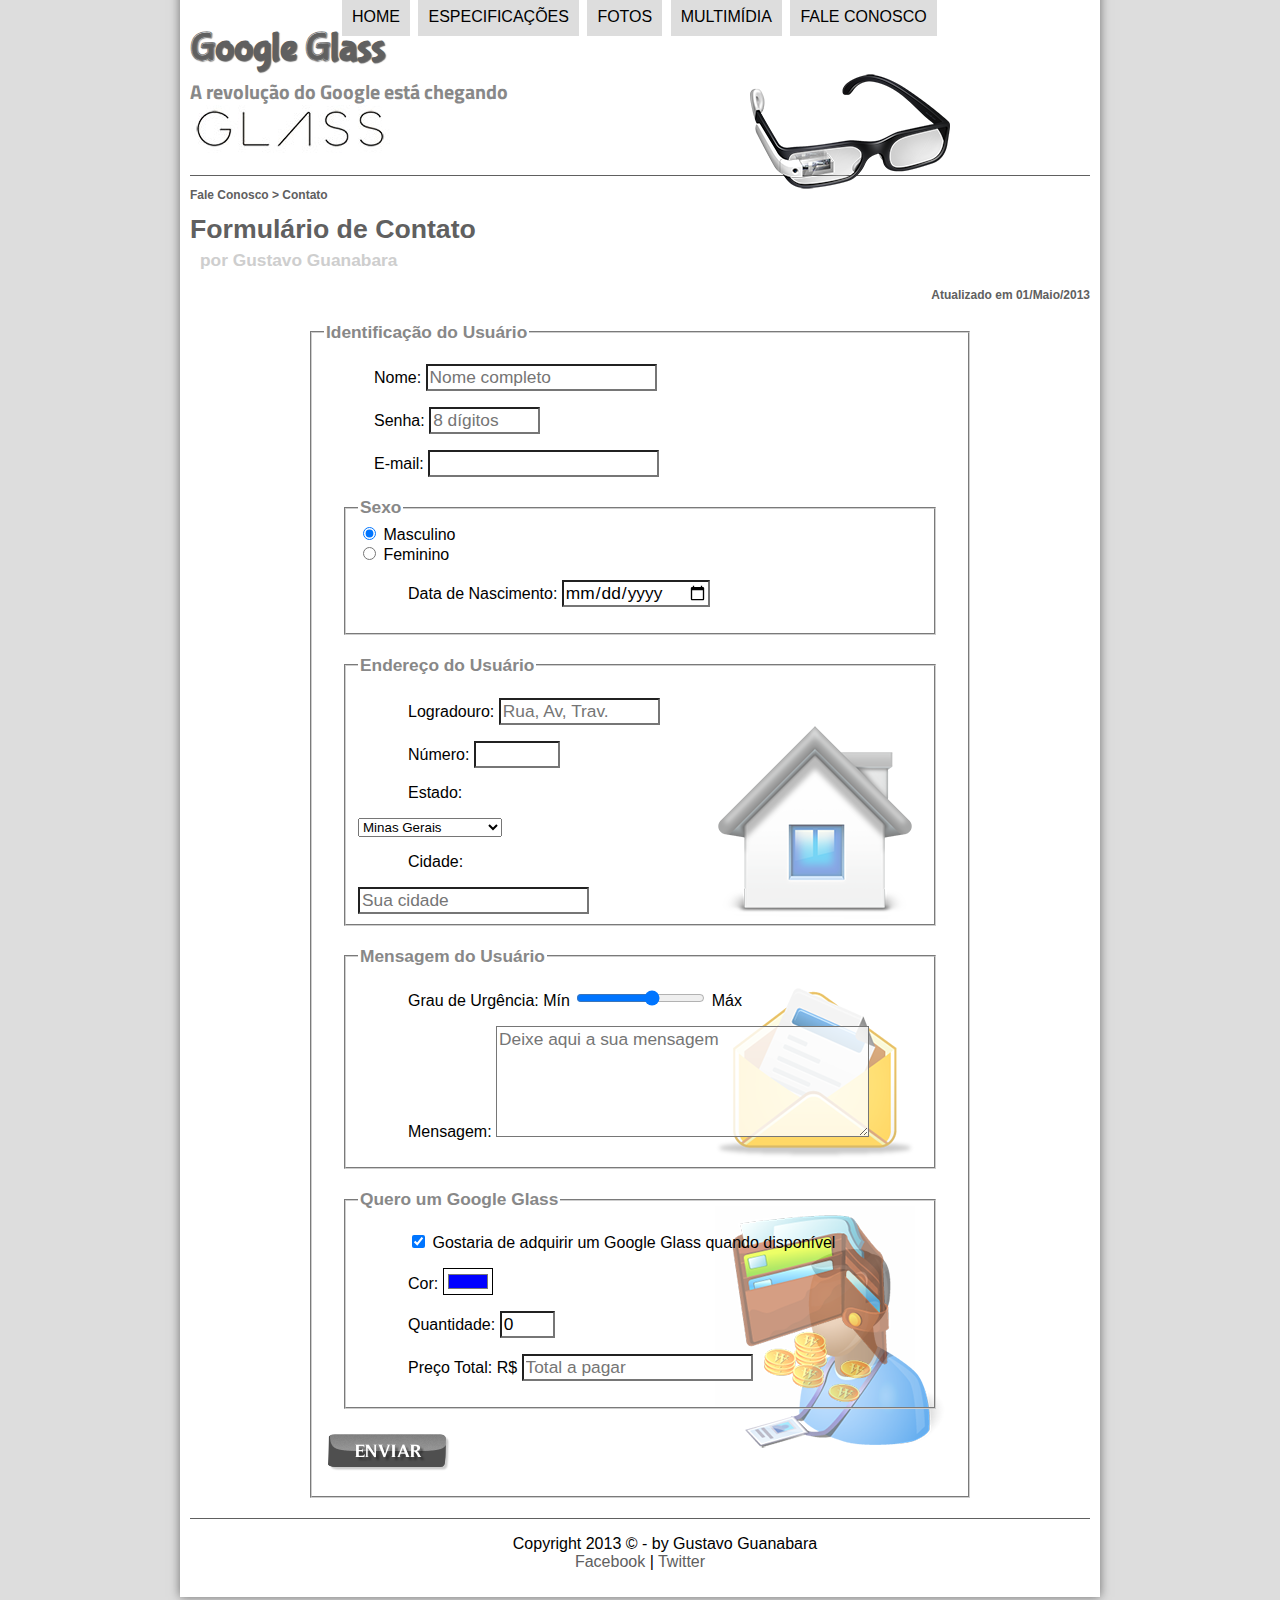
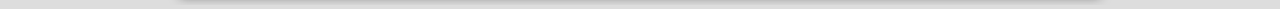
<file: fale-conosco.html>
<!DOCTYPE html>
<html lang="pt">
<head>
<meta charset="UTF-8">
<meta name="viewport" content="width=device-width, initial-scale=1">
<link rel="stylesheet" href="_css/estilo.css"/>
<link rel="stylesheet" href="_css/form.css">
<script src="_javascript/funcoes.js"></script>
<title> Tudo Sobre o Google Glass </title>

<script>
	function calc_total() {
		var qtd = parseInt(document.getElementById('cQtd').value);
		tot = qtd * 1500;
		document.getElementById('cTot').value = tot;
	}

</script>

</head>
<body>

	<div id="interface">
	<header id="cabecalho">
		<hgroup>
		<h1>Google Glass</h1>
		<h2>A revolução do Google está chegando</h2>
		</hgroup>

		<img id="icone" src="_imagens/glass-oculos-preto-peq.png" alt="">

	<nav id="menu">
		<h1> Menu Principal </h1>
		<ul type="disc">
			<li onmouseover="mudaFoto('_imagens/home.png')" onmouseout="mudaFoto('_imagens/contato.png')">
				<a href="index.html"> Home  </a></li>
			<li onmouseover="mudaFoto('_imagens/especificacoes.png')" onmouseout="mudaFoto('_imagens/contato.png')"><a href="specs.html"> Especificações </a></li>
			<li onmouseover="mudaFoto('_imagens/fotos.png')" onmouseout="mudaFoto('_imagens/contato.png')"><a href="fotos.html"> Fotos </a></li>
			<li onmouseover="mudaFoto('_imagens/multimidia.png')" onmouseout="mudaFoto('_imagens/contato.png')"><a href="multimidia.html"> Multimídia <a/></li>
			<li onmouseover="mudaFoto('_imagens/contato.png')" onmouseout="mudaFoto('_imagens/contato.png')"><a href="fale-conosco.html"> Fale conosco </a></li>
		</ul>
	</nav>
	</header>

	<section id="corpo-full">
			<article id="noticia-principal">
				<header id="cabecalho-artigo">
					<hgroup>
						<h3> Fale Conosco > Contato </h3>
						<h1> Formulário de Contato </h1>
						<h2> por Gustavo Guanabara </h2>
						<h3 class="direita"> Atualizado em 01/Maio/2013 </h3>
					</hgroup>
				</header>

<form method="post" id="fContato" action="mailto:contato@cursoemvideo.com" oninput="calc_total();">

	<fieldset id="usuario">
		<legend> Identificação do Usuário </legend>
		<p><label for="cNome"> Nome: </label> <input type="text" name="tNome" id="cNome" size="20" maxlength="30" placeholder="Nome completo"> </p>
		<p><label for="cSenha"> Senha: </label><input type="password" name="tSenha" id="cSenha" size="8" maxlength="8" placeholder="8 dígitos"> </p>
		<p><label for="cMail"> E-mail: </label><input type="email" name="tMail" id="cMail" size="20" maxlength="40"> </p>

		<fieldset> 
			<legend> Sexo </legend>
				<input type="radio" name="tSexo" id="tMasc" checked><label for="tMasc"> Masculino </label><br>
				<input type="radio" name="tSexo" id="tFem"><label for="tFem"> Feminino </label>
			<p> Data de Nascimento: <input type="date" name="tNasc" id="cNasc"> </p>
		</fieldset>

	<fieldset id="endereco">
	<legend> Endereço do Usuário </legend>
		<p><label for="cRua"> Logradouro: </label><input type="text" name="tRua" id="cRua" size="13" maxlength="80" placeholder="Rua, Av, Trav."></p>
		
		<p><label for="cNum"> Número: </label><input type="number" name="tNum" id="cNum" min="0" max="9999"></p>
		<p><label for="cEst"> Estado: </label></p>
		<select name="tEst" id=cEst""> 

			<optgroup label="Região Sudeste">
					<option value="RJ"> Rio de Janeiro </option>
					<option value="SP"> São Paulo </option>
					<option value="BH" selected> Minas Gerais </option>	
			</optgroup>
			
			<optgroup label="Região Sul">
					<option value="PR"> Paraná </option>
					<option value="SC"> Santa Catarina </option>
					<option value="RS"> Rio grande do Sul</option>
			</optgroup>
			
		</select>
		<p><label for="cCid"> Cidade: </label></p>
		<input type="text" name="tCid" id="cCid" maxlength="40" size="20" placeholder="Sua cidade" list="cidades">

		<datalist id="cidades">
			<option value="Rio de Janeiro"></option>
			<option value="Nova Iguaçu"></option>
			<option value="Niterói"></option>
			<option value="Belford Roxo"></option>

		</datalist>
	</fieldset>

	<fieldset id="mensagem">
	<legend> Mensagem do Usuário </legend>
		<p><label for="cUrg"> Grau de Urgência: </label>
		Mín <input type="range" name="tUrg" id="cUrg" min="0" max="10" step="2"> Máx </p>

		<p><label for="cMsg"> Mensagem: </label>
		<textarea name="tMsg" id="cMsg" cols="35" rows="5" placeholder="Deixe aqui a sua mensagem"></textarea></p>
	</fieldset>

	<fieldset id="pedido">
	<legend> Quero um Google Glass </legend>

		<p><input type="checkbox"  name="tPed" id="cPed" checked>
		<label for="cPed"> Gostaria de adquirir um Google Glass quando disponível </label></p>

		<p><label for="cCor"> Cor: </label>
		<input type="color" name="tCor" id="cCor" value="#0000FF">
		
		<p><label for="cQtd"> Quantidade: </label>
		<input type="number" name="tQtd" id="cQtd" min="0" max="5" value="0"></p>

		<p><label for="cTot"></label> Preço Total: R$ </label>
		<input type="text" name="tTot" id="cTot" placeholder="Total a pagar" readonly></p>
	</fieldset>
	<input type="image" src="_imagens/botao-enviar.png">

</form>
		</article>
	</section>

<footer id="rodape">
	<p> Copyright 2013 &copy; - by Gustavo Guanabara <br> <a href="http://facebook.com/cursosemvideo" target="blank"> Facebook </a> | <a href="http://twitter.com/cursosemvideo" target="_blank"> Twitter </a> </p>
</footer>
</div>

</body>
</html>
</file>
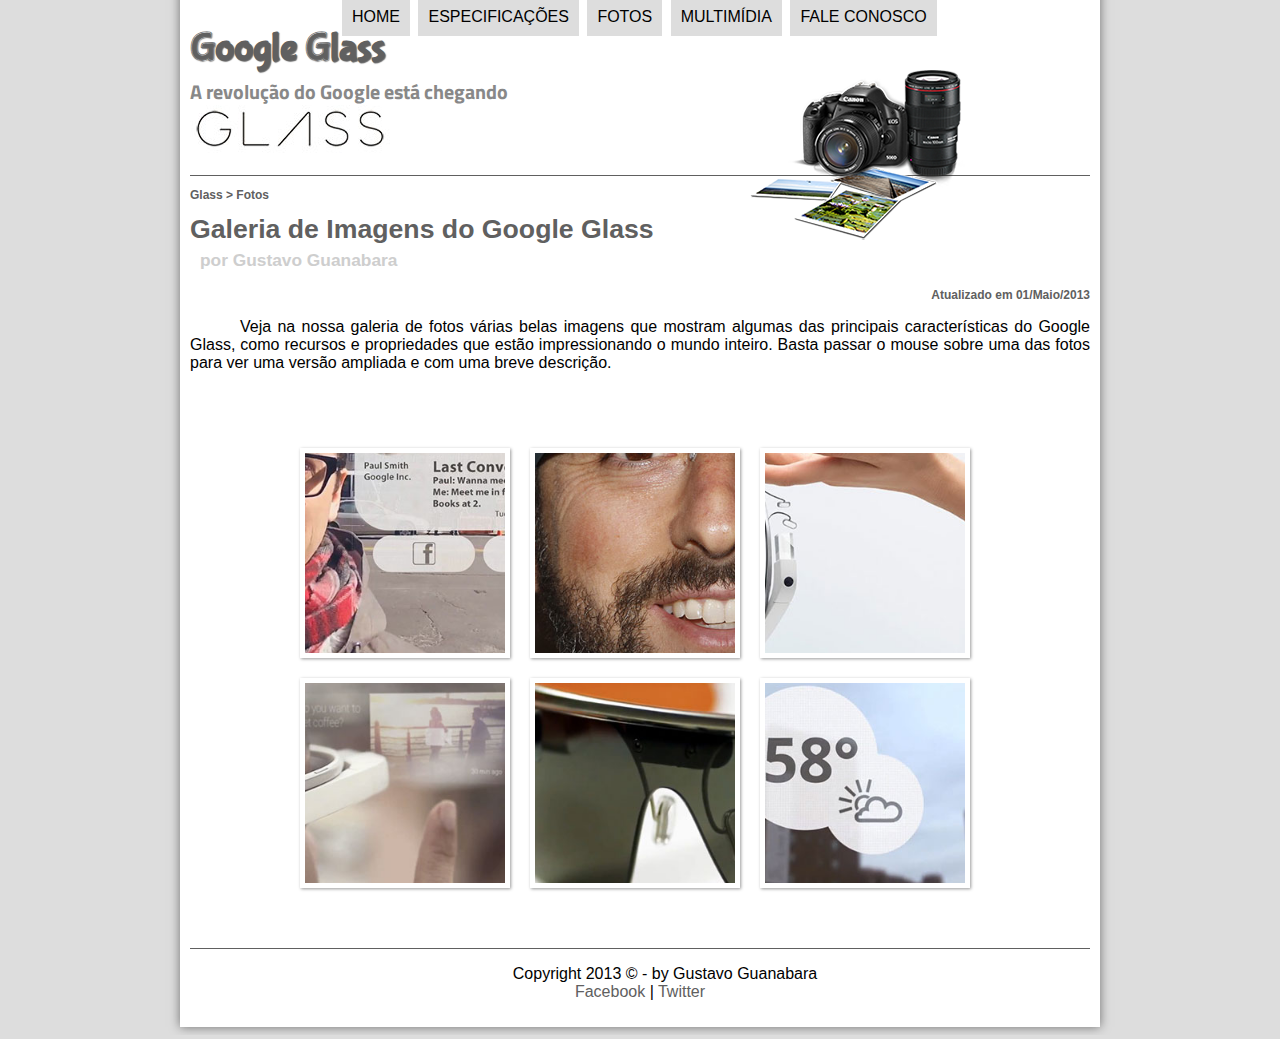
<file: fotos.html>
<!DOCTYPE html>
<html lang="pt">
<head>
<meta charset="UTF-8">
<meta name="viewport" content="width=device-width, initial-scale=1">
<link rel="stylesheet" href="_css/estilo.css"/>
<link rel="stylesheet" href="_css/fotos.css" />
<script src="_javascript/funcoes.js"></script>
<title> Tudo Sobre o Google Glass </title>
</head>
<body>

	<div id="interface">
	<header id="cabecalho">
		<hgroup>
		<h1>Google Glass</h1>
		<h2>A revolução do Google está chegando</h2>
		</hgroup>

		<img id="icone" src="_imagens/fotos.png" alt="">

	<nav id="menu">
		<h1> Menu Principal </h1>
		<ul type="disc">
			<li onmouseover="mudaFoto('_imagens/home.png')" onmouseout="mudaFoto('_imagens/fotos.png')">
                <a href="index.html"> Home </a></li>
			<li onmouseover="mudaFoto('_imagens/especificacoes.png')" onmouseout="mudaFoto('_imagens/fotos.png')"><a href="specs.html"> Especificações </a></li>
			<li onmouseover="mudaFoto('_imagens/fotos.png')" onmouseout="mudaFoto('_imagens/fotos.png')"><a href="fotos.html"> Fotos </a></li>
			<li onmouseover="mudaFoto('_imagens/multimidia.png')" onmouseout="mudaFoto('_imagens/fotos.png')"><a href="multimidia.html"> Multimídia <a/></li>
			<li onmouseover="mudaFoto('_imagens/contato.png')" onmouseout="mudaFoto('_imagens/fotos.png')"><a href="fale-conosco.html"> Fale conosco </a></li>
		</ul>
	</nav>
	</header>

<section id="corpo-full">
	<article id="noticia-principal">
		<header id="cabecalho-artigo">
			<hgroup>
				<h3> Glass > Fotos </h3>
				<h1> Galeria de Imagens do Google Glass </h1>
				<h2> por Gustavo Guanabara </h2>
				<h3 class="direita"> Atualizado em 01/Maio/2013 </h3>
			</hgroup>
		</header>


<p> Veja na nossa galeria de fotos várias belas imagens que mostram algumas das principais características do Google Glass, como recursos e propriedades que estão impressionando o mundo inteiro. Basta passar o mouse sobre uma das fotos para ver uma versão ampliada e com uma breve descrição. </p>

<ul id="album-fotos">
    <li id="foto01"><span> Agenda e lembretes </span></li>
    <li id="foto02"><span> Sergey Brin usando o Glass </span></li>
    <li id="foto03"><span> Leve e compacto </span></li>
    <li id="foto04"><span> Sensação de uma tela de 50" </span></li>
    <li id="foto05"><span> Vários tipos de lente </span></li>
    <li id="foto06"><span> Informações importantes </span></li>
</ul>

</article>
</section>

<footer id="rodape">
		<p> Copyright 2013 &copy; - by Gustavo Guanabara <br> <a href="http://facebook.com/cursosemvideo" target="blank"> Facebook </a> | <a href="http://twitter.com/cursosemvideo" target="_blank"> Twitter </a> </p>
	</footer>
</div>

</body>
</html>
</file>
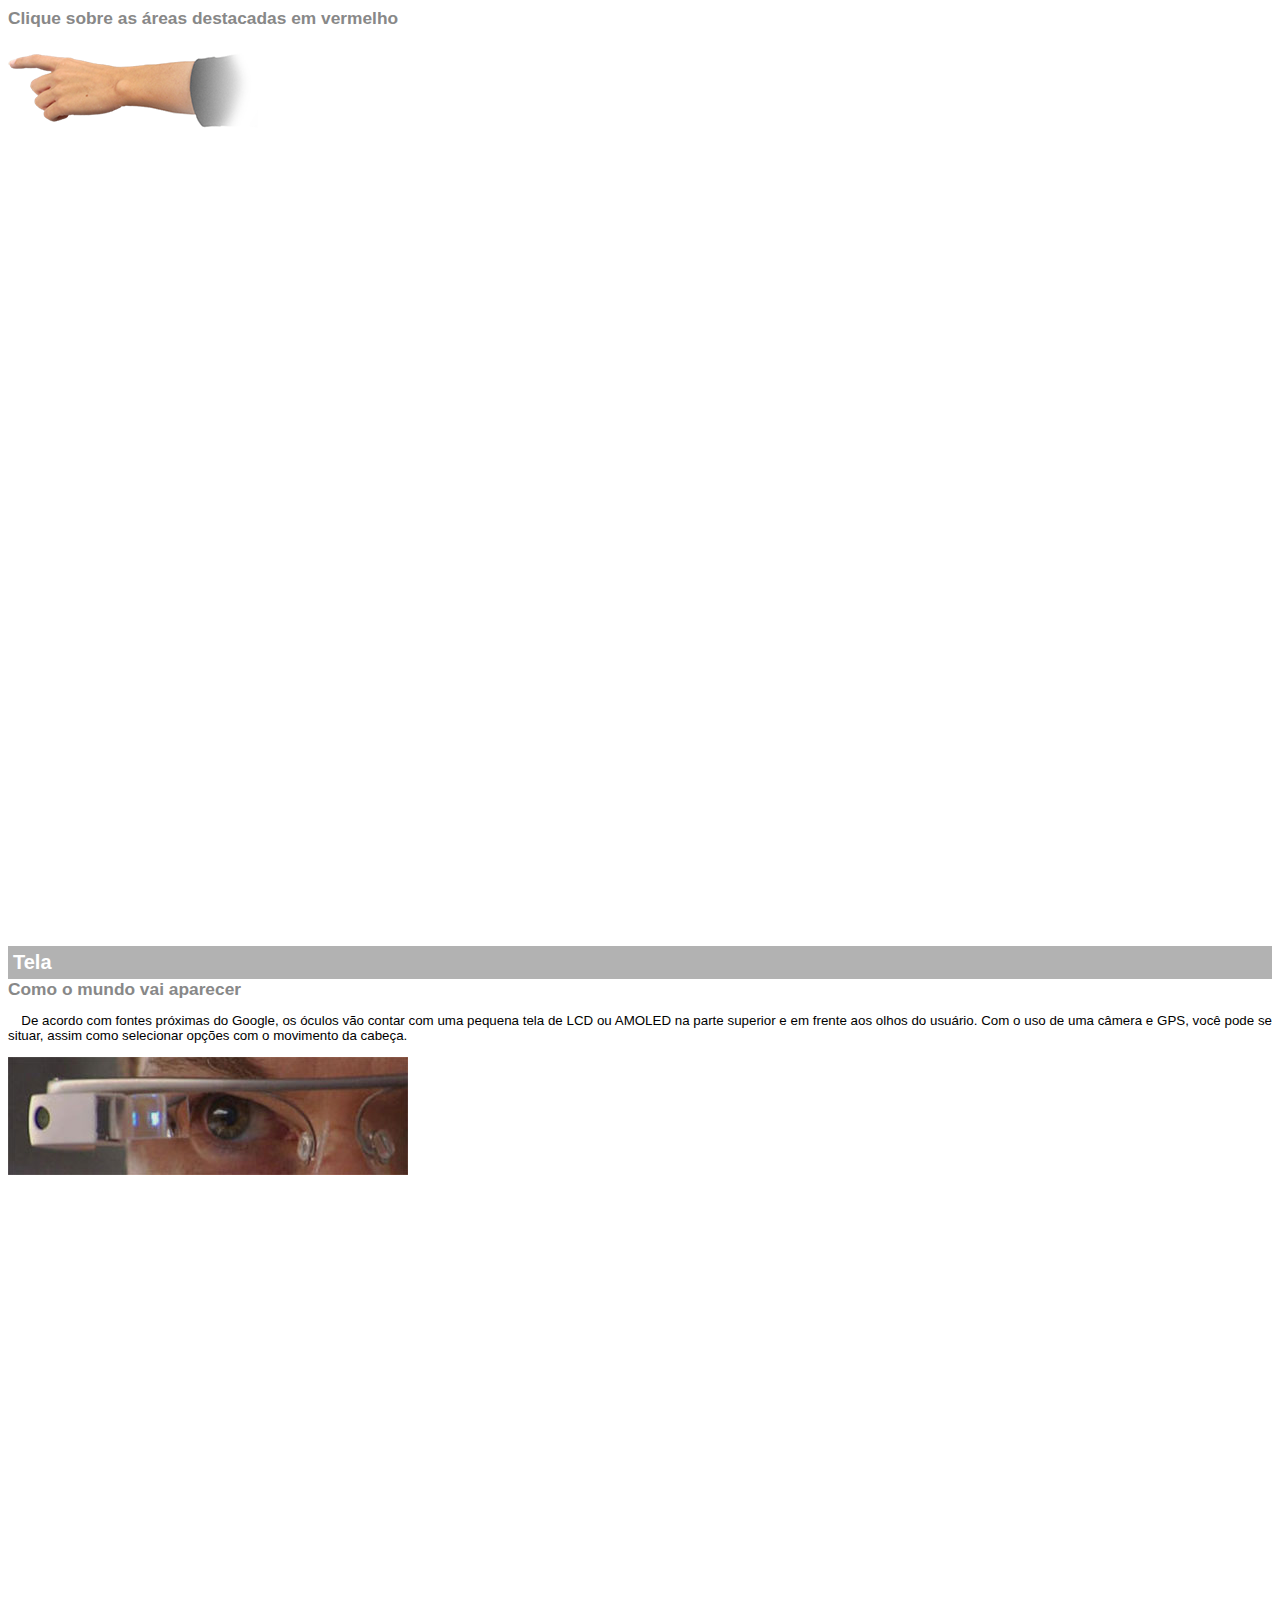
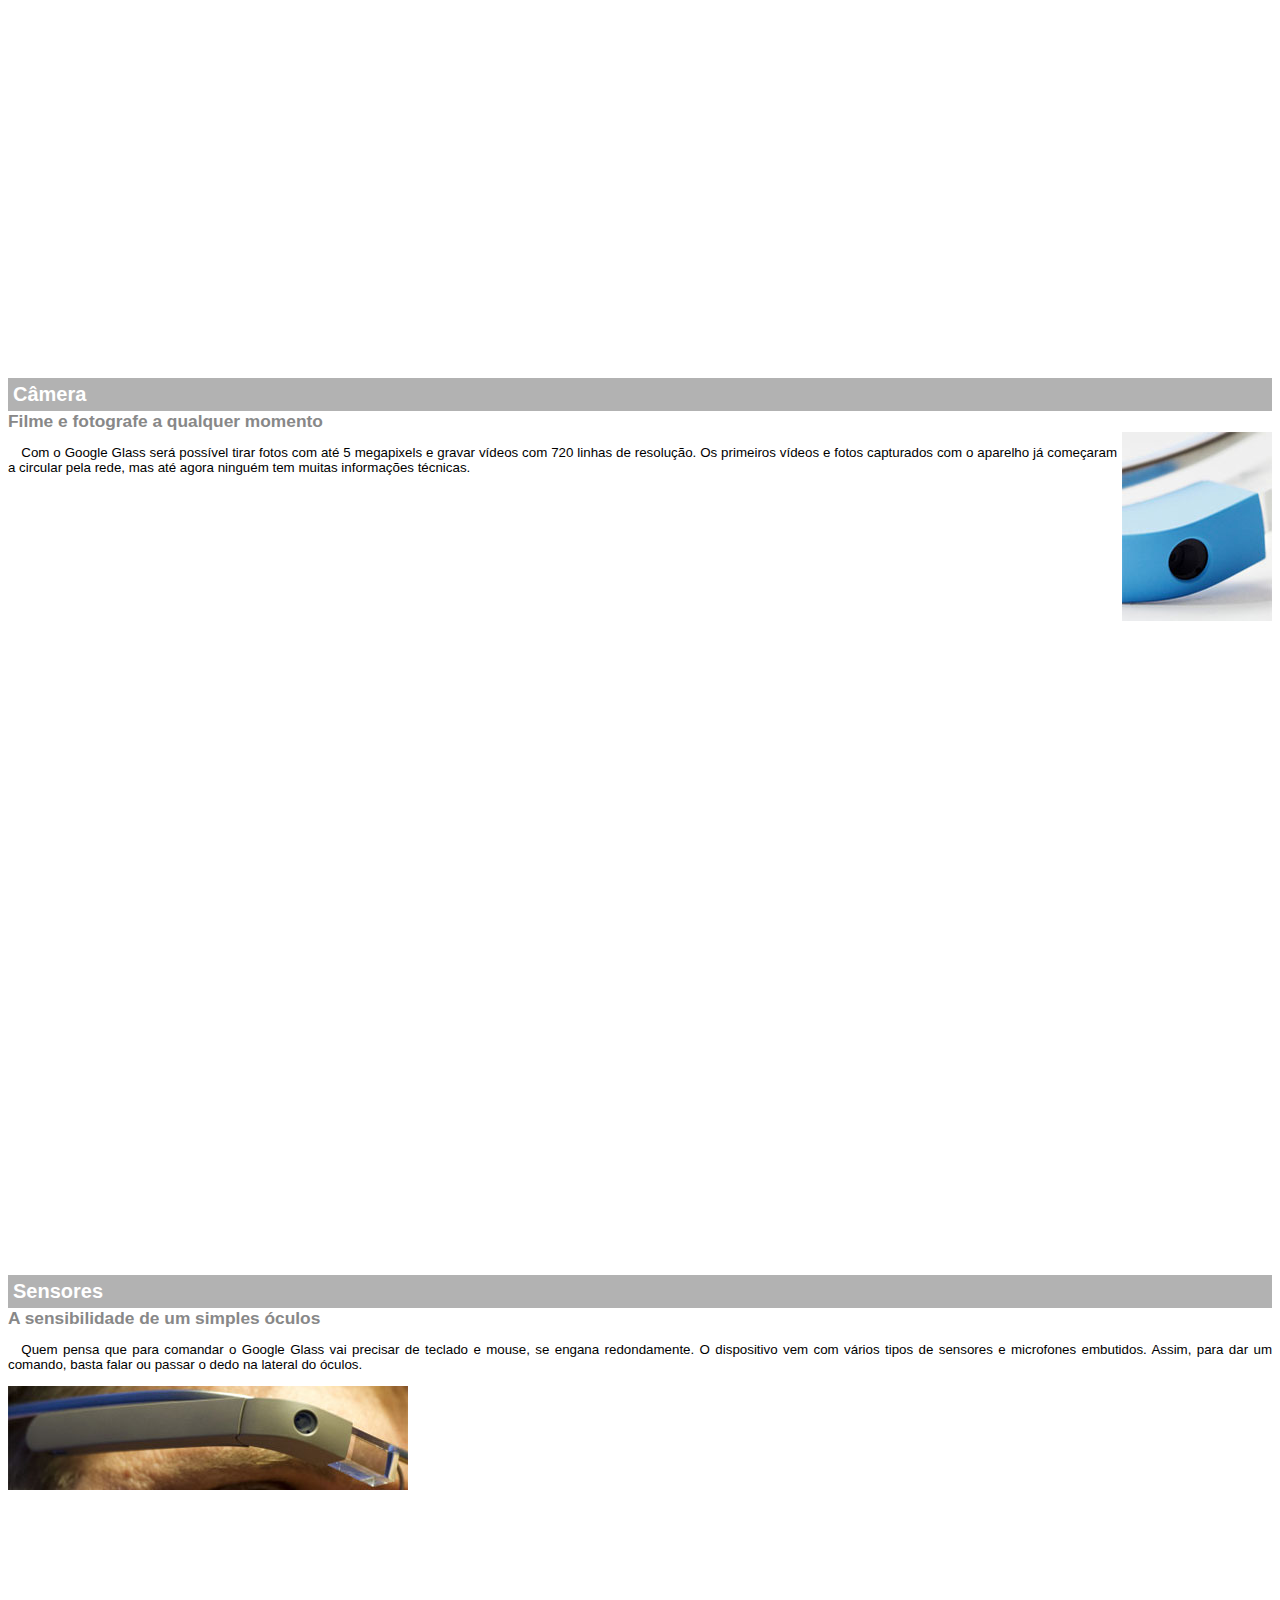
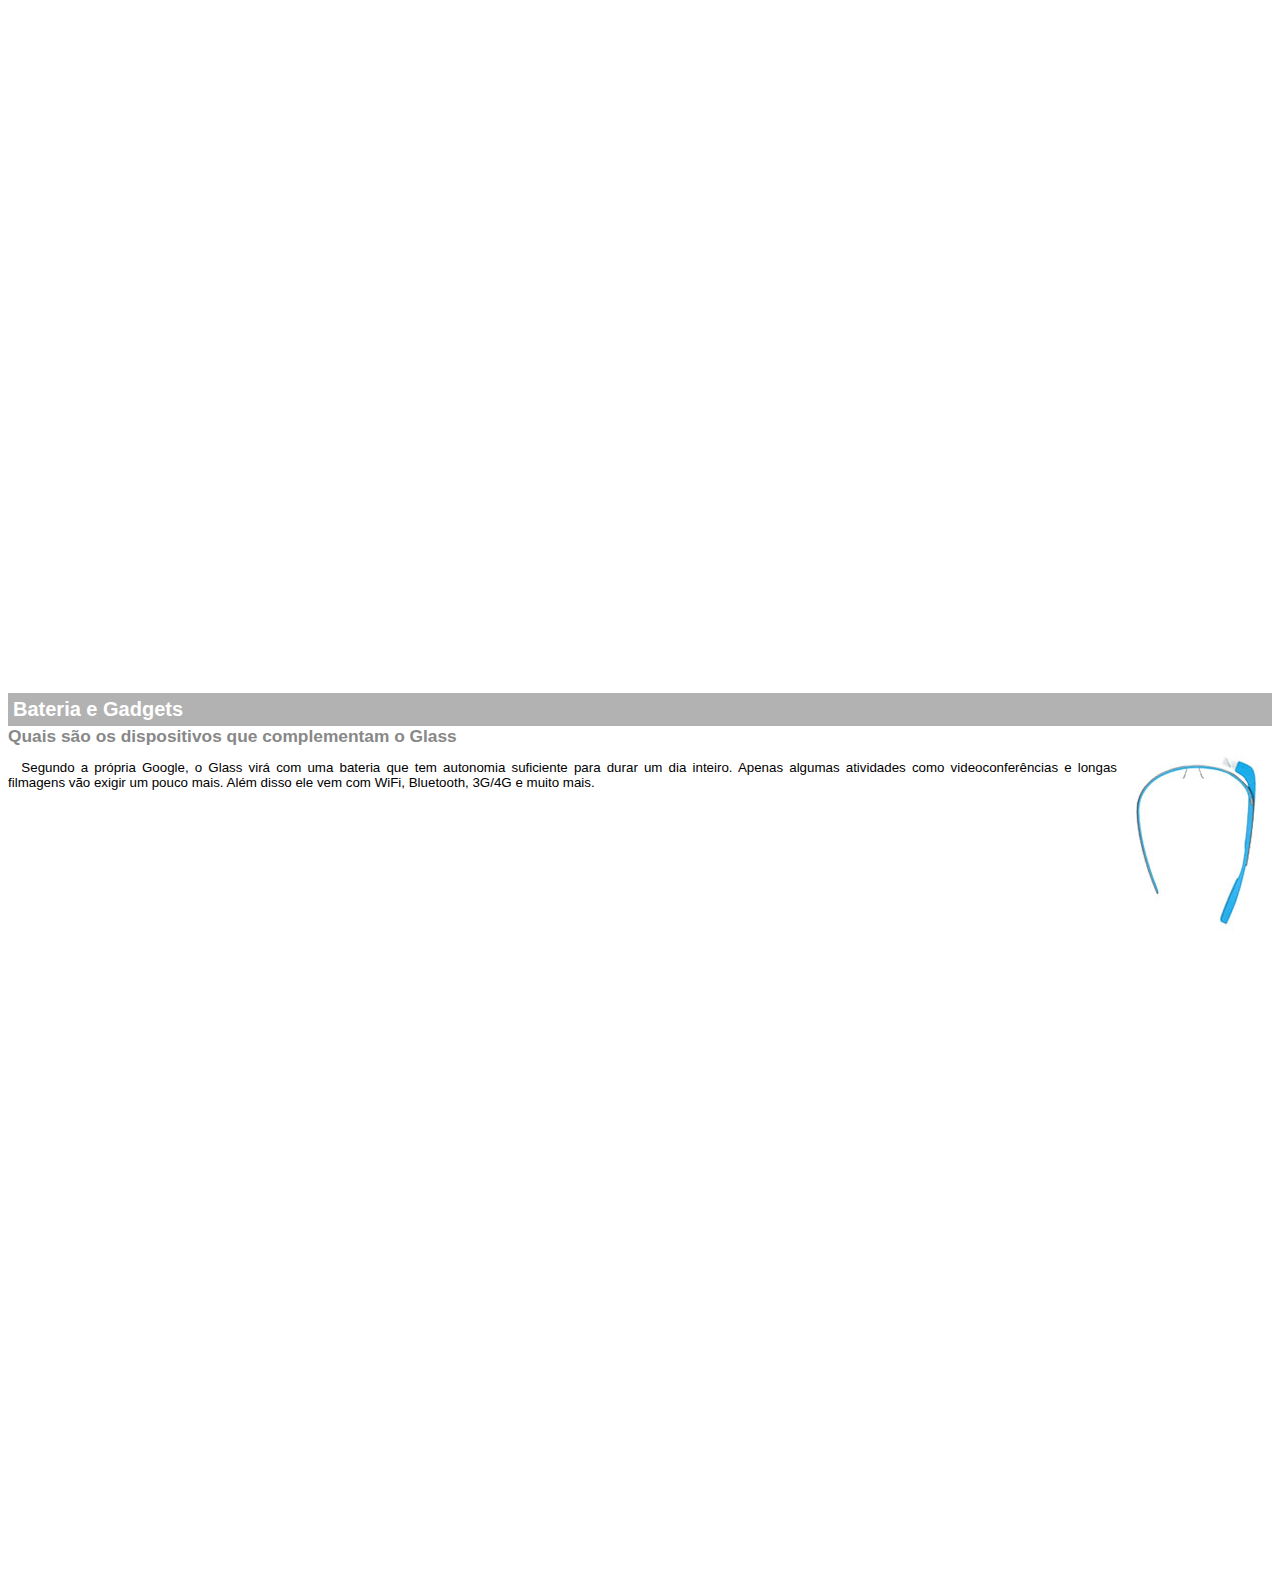
<file: google-glass.html>
<!DOCTYPE html>
<html lang="pt">
<head>
    <meta charset="UTF-8">
    <meta name="viewport" content="width=device-width, initial-scale=1.0">
    <meta http-equiv="X-UA-Compatible" content="ie=edge">
    <title>informações Google Glass</title>
    
    <style>
            body {
                font-family: arial;
                font-size: 10pt;
            }
    
            p {
                text-align: justify;
                text-indent: 10pt;
            }
    
            article h1 {
                font-size: 15pt;
                color: #ffffff;
                background-color: rgba(0, 0, 0, 0.3);
                padding: 5px;
                margin: 0px;
            }

            article h2 {
                font-size: 13pt;
                color: #888888;
                margin: 0px;
            }

            article {
                margin-bottom: 800px;
            }

            img.img-dir {
                display: block;
                float: right;
                margin-left: 5px;
            }
        </style>
    
</head>
<body>
    

<article id="topo"> 
    <header> 
        <h2> Clique sobre as áreas destacadas em vermelho </h2>
    </header>
    <img src="_imagens/mao.png" alt="Mão apontando para a esquerda">
</article>

<article id="tela">
    <header> 
        <h1> Tela </h1>
        <h2> Como o mundo vai aparecer </h2>
    </header>
    <p> De acordo com fontes próximas do Google, os óculos vão contar com uma pequena tela de LCD ou AMOLED na parte superior e em frente aos olhos do usuário. Com o uso de uma câmera e GPS, você pode se situar, assim como selecionar opções com o movimento da cabeça. </p>
    <img src="_imagens/det-tela.jpg" alt="tela do Google Glass">
</article>

<article id="camera">
    <header> 
        <h1> Câmera </h1>
        <h2> Filme e fotografe a qualquer momento </h2>
    </header>
    <img src="_imagens/det-camera.jpg" class="img-dir" alt="Câmera Google Glass">
    <p> Com o Google Glass será possível tirar fotos com até 5 megapixels e gravar vídeos com 720 linhas de resolução. Os primeiros vídeos e fotos capturados com o aparelho já começaram a circular pela rede, mas até agora ninguém tem muitas informações técnicas. </p>
</article>

<article id="sensores">
    <header>
        <h1> Sensores </h1>
        <h2> A sensibilidade de um simples óculos </h2>
    </header>
    <p> Quem pensa que para comandar o Google Glass vai precisar de teclado e mouse, se engana redondamente. O dispositivo vem com vários tipos de sensores e microfones embutidos. Assim, para dar um comando, basta falar ou passar o dedo na lateral do óculos.
    </p>
    <img src="_imagens/det-touch.jpg" alt="Sensores do Google Glass">
</article>

<article id="gadgets">
    <header>
        <h1> Bateria e Gadgets </h1>
        <h2> Quais são os dispositivos que complementam o Glass </h2>
    </header>
<img src="_imagens/det-bateria.jpg" class="img-dir" alt="Bateria e Gadgets">
    <p> Segundo a própria Google, o Glass virá com uma bateria que tem autonomia suficiente para durar um dia inteiro. Apenas algumas atividades como videoconferências e longas filmagens vão exigir um pouco mais. Além disso ele vem com WiFi, Bluetooth, 3G/4G e muito mais. </p>
</article>
</body>
</html>
</file>
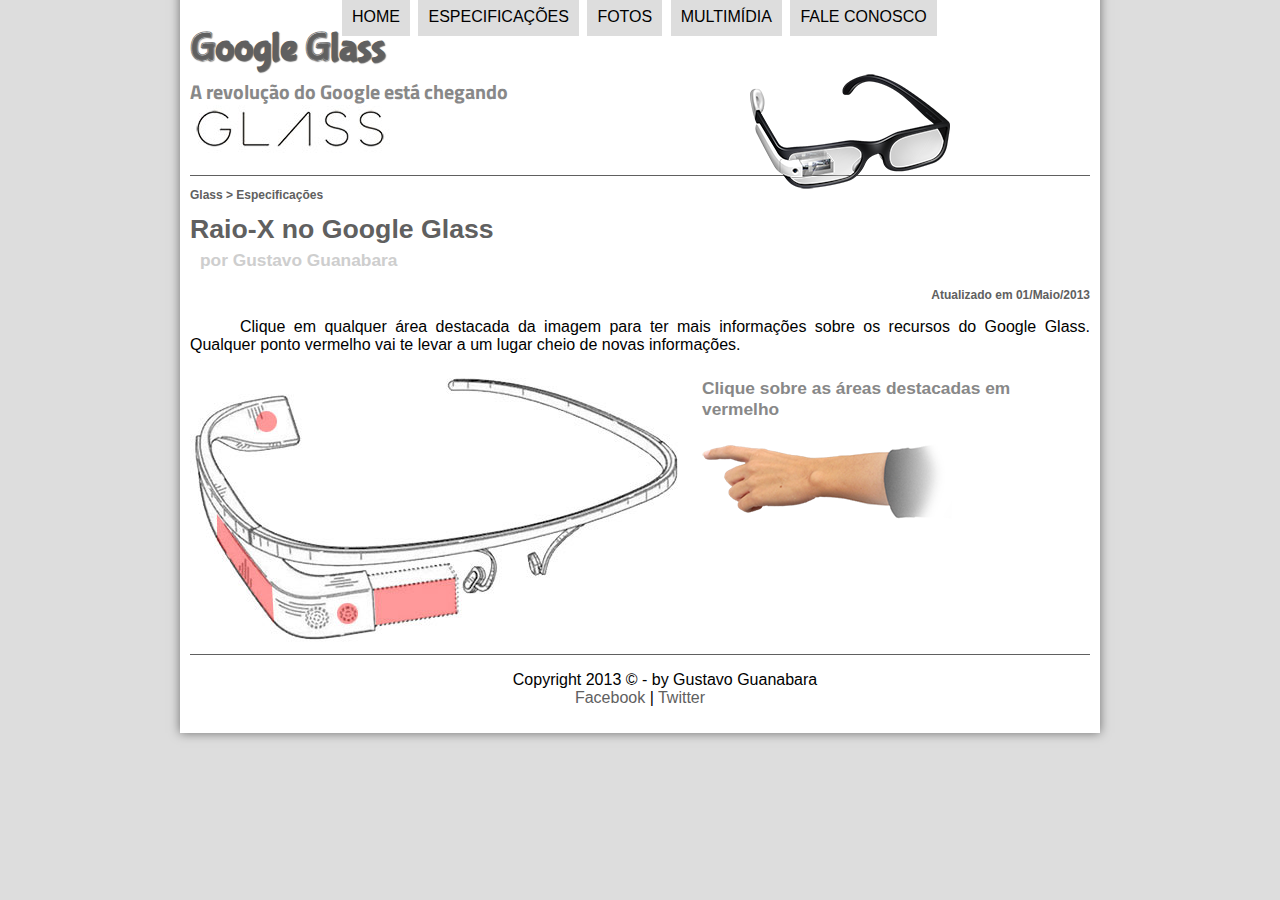
<file: specs.html>
<!DOCTYPE html>
<html lang="pt">
<head>
<meta charset="UTF-8">
<meta name="viewport" content="width=device-width, initial-scale=1">
<link rel="stylesheet" href="_css/estilo.css"/>
<link rel="stylesheet" href="_css/specs.css" />
<script src="_javascript/funcoes.js"></script>
<title> Tudo Sobre o Google Glass </title>
</head>
<body>

	<div id="interface">
	<header id="cabecalho">
		<hgroup>
		<h1>Google Glass</h1>
		<h2>A revolução do Google está chegando</h2>
		</hgroup>

		<img id="icone" src="_imagens/glass-oculos-preto-peq.png" alt="">

	<nav id="menu">
		<h1> Menu Principal </h1>
		<ul type="disc">
			<li onmouseover="mudaFoto('_imagens/home.png')" onmouseout="mudaFoto('_imagens/especificacoes.png')">
				<a href="index.html"> Home  </a></li>
			<li onmouseover="mudaFoto('_imagens/especificacoes.png')" onmouseout="mudaFoto('_imagens/especificacoes.png')"><a href="specs.html"> Especificações </a></li>
			<li onmouseover="mudaFoto('_imagens/fotos.png')" onmouseout="mudaFoto('_imagens/especificacoes.png')"><a href="fotos.html"> Fotos </a></li>
			<li onmouseover="mudaFoto('_imagens/multimidia.png')" onmouseout="mudaFoto('_imagens/especificacoes.png')"><a href="multimidia.html"> Multimídia <a/></li>
			<li onmouseover="mudaFoto('_imagens/contato.png')" onmouseout="mudaFoto('_imagens/especificacoes.png')"><a href="fale-conosco.html"> Fale conosco </a></li>
		</ul>
	</nav>
	</header>

<section id="corpo-full">
	<article id="noticia-principal">
		<header id="cabecalho-artigo">
			<hgroup>
				<h3> Glass > Especificações </h3>
				<h1> Raio-X no Google Glass </h1>
				<h2> por Gustavo Guanabara </h2>
				<h3 class="direita"> Atualizado em 01/Maio/2013 </h3>
			</hgroup>
		</header>


 <p> Clique em qualquer área destacada da imagem para ter mais informações sobre os recursos do Google Glass. Qualquer ponto vermelho vai te levar a um lugar cheio de novas informações. </p>

 <section id="conteudo">
	 <img src="_imagens/glass-esquema-marcado.jpg" usemap="#meumapa" />
	 <map name="meumapa">
		 <area shape="rect" coords="184,211, 263,253" href="google-glass.html#tela" target="janela">
		 <area shape="circ" coords="158,243,12" href="google-glass.html#camera" target="janela">
		 <area shape="circ" coords="76,51,12" href="google-glass.html#gadgets" target="janela">
		 <area shape="poly" coords="28,143,83,216,84,249,27,169" href="google-glass.html#sensores" target="janela">
	 </map>

	 <iframe src="google-glass.html" name="janela" id="frame-spec" frameborder="0"></iframe>
 </section>

	</article>
</section>

<footer id="rodape">
		<p> Copyright 2013 &copy; - by Gustavo Guanabara <br> <a href="http://facebook.com/cursosemvideo" target="blank"> Facebook </a> | <a href="http://twitter.com/cursosemvideo" target="_blank"> Twitter </a> </p>
	</footer>
</div>

</body>
</html>
</file>
<file: _css/estilo.css>
@charset "UTF-8";
@import url('https://fonts.googleapis.com/css?family=Titillium+Web');

@font-face {
    font-family: 'fonteLogo';
    src: url("../_fonts/bubblegum-sans-regular.otf");
}

body {
    font-family: arial, sans-serif;
    background-color: #dddddd;
	color: rgba(0, 0, 0, 1);
}

    /* Formatação de Interface */

div#interface {
    width: 900px;
    background-color: white;
    margin: -20px auto 0px auto; /* Este Margin centraliza a interface */
    box-shadow: 0px 0px 10px rgba(0, 0, 0, .5);
    padding: 10px; 
}

p {
    text-align: justify;
    text-indent: 50px;
}

a {
    color: #606060;
    text-decoration: none;
}

a:hover {
    text-decoration: underline;
}
    
header#cabecalho img#icone {
        position: absolute;
        left: 750px;
        top: 70px;
}

/* Formatação do cabecalho | HEADER */
header#cabecalho {
        border-bottom: 1px #606060 solid; /* A linha no cabecalho*/
        height: 150px;
        background: url("../_imagens/glass-logo-peq.jpg") no-repeat 0px 80px;
}

header#cabecalho h1 {
        font-family: 'fonteLogo', sans-serif;
        font-size: 30pt;
        color: #606060;
        text-shadow: 1px 1px 1px rgba(0, 0, 0, .6);;
        padding: 0px;
        margin-bottom: 0px;
}

header#cabecalho h2 {
        font-family: 'Titillium Web', sans-serif;
        color: #888888;
        font-size: 15pt;
        padding: 0px;
        margin-top: 5px;
}
    /* Formatação de imagens com legenda */

figure.foto-legenda {
    position: relative;
    border: 8px solid: white;
    box-shadow: 1px 1px 4px black;
}

figure.foto-legenda img {
    width: 100%;
    height: 100%;
}

figure.foto-legenda figcaption {
    opacity: 0;
    position: absolute;
    top: 0px;
    background-color: rgba(0, 0, 0,.4);
    color: white;
    width: 100%;
    height: 100%;
    padding: 10px;
    box-sizing: border-box;
    transition: 1s;
}

figure.foto-legenda:hover figcaption {
    opacity: 1;
}

/* Formatação do Menu */

nav#menu {
    display: block;
}

nav#menu ul {
    list-style: none;
    text-transform: uppercase;
    position: absolute;
    top: -20px;
    left: 300px;
}

nav#menu li {
    display: inline-block; /* A linha os itens */
    background-color: #dddddd;
    padding: 10px;
    margin: 2px;
    transition: background-color 1s;
}

nav#menu h1 {
    display: none;
}

nav#menu li:hover {
    background-color: #606060;
}

nav#menu a { /* Formatação de Links do menu */
    color: #000000;
    text-decoration: none;
}

nav#menu a:hover {
    color: #ffffff;
}

/* Formatação dos artigos */

section#corpo {
    display: block;
    width: 500px;
    float: left;
    border-right: 1px solid #606060;
    padding-right: 15px;
}

article#noticia-principal h2 {
    font-size: 13pt;
    color: #606060;
    background-color: #dddddd;
    padding: 5px 0px 5px 10px;
    margin: 10px 0px 10px 0px;
}
/* Formatação de artigo HEADER */

header#cabecalho-artigo h1 {
    font-family: 'fonteLogo' sans-serif;
    font-size: 20pt;
    color: #606060;
    margin-bottom: 0px;
    margin-top: 0px;
}

.direita {
    text-align: right;
}

header#cabecalho-artigo h2 {
    font-size: 13pt;
    color: #cecece;
    background-color: #ffffff;
    margin: 0px;
}

header#cabecalho-artigo h3 {
    font-size: 12px;
    color: #606060;
}

/* Formatação de Tabela */

table#tabelaspec {
    border: 1px solid #606060;
    border-spacing: 0px; /* Da espaco entre as celulas */
    margin-left: auto;
    margin-right: auto;
}

table#tabelaspec td {
    border: 1px solid #606060;
    padding: 10px;
    text-align: center;
    vertical-align: middle;
}

/* Formatação de celulas de Tabela */

table#tabelaspec td.ce {
    color: #ffffff;
    background-color: #606060;
    vertical-align: top;
    font-weight: bold;
}

table#tabelaspec td.cd {
    background-color: #cecece;
}

table#tabelaspec caption {
    color: #888888;
    font-size: 13pt;
    font-weight: bolder;
}

table#tabelaspec caption span {
    display: block;
    float: right;
    color: #000000;
    font-size: 8pt;
    margin-top: 10px;
    text-align: right;
    
}

aside#lateral {
    display: block;
    width: 350px;
    float: right;
    background-color: #dddddd;
    padding: 10px;
    margin-top: 10px;
    box-shadow: 2px 2px 2px 2px rgba(0, 0, 0, .5);
}

aside#lateral h1 {
    font-family: 'fonteLogo', sans-serif;
    font-size: 20pt;
    color: #606060;
    margin-top: 0px;
}

aside#lateral h2 {
    background-color: #606060;
    font-size: 13pt;
    color: #ffffff;
    padding: 5px;
}

footer#rodape {
    clear: both;
    border-top: 1px solid #606060;
}

footer#rodape p {
    text-align: center;
}
</file>
<file: _css/form.css>
@charset "UTF-8";

form {
    width: 700px;
    margin: auto;

}

input, textarea {
    font-family: sans-serif;
    font-weight: normal;
    font-size: 13pt;
    background-color: rgba(255, 255, 255, .8);
}

input:hover, textarea:hover {
    background-color: #dddddd;
}

legend {
    color: #888888;
    font-weight: bold;
    font-size: 13pt;
    font-family: sans-serif;
}

fieldset {
    border-color: #cecece;
    margin: 20px;
}

fieldset#sexo {
    width: 150px;
}

fieldset#usuario {
    background: url('../_imagens/icone-contato.png') no-repeat 95% 95%;
}

fieldset#mensagem {
    background: url('../_imagens/icone-mensagem.png') no-repeat 95% 95%;
}

fieldset#endereco {
    background: url('../_imagens/icone-endereco.png') no-repeat 95% 95%;
}

fieldset#pedido {
    background: url('../_imagens/icone-pagamento.png') no-repeat 95% 95%;
}
</file>
<file: _css/fotos.css>
@charset "UTF-8";

/* Formatacao dos quadrados (Galeria) */
ul#album-fotos {
    width: 700px;
    margin: 0 auto;
    padding: 50px;
    overflow: hidden;
    list-style: none;
}

ul#album-fotos li {
    float: left;
    width: 200px;
    height: 200px;
    margin: 10px;
    border: 5px solid #ffffff;
    background-color: #ffffff;
    box-shadow: 1px 1px 3px rgba(0,0,0,.4);
    -webkit-transition: all .4s ease-in; /* All controla todos li ease-in faz o efeito */
}

/* Formatacao. dos Span */

ul#album-fotos li span {
    opacity: 0;
    color: #ffffff;
    text-shadow: 1px 1px 1px #000000;
    background-color: rgba(0,0,0,.3);
    font-size: 9pt;
    line-height: 370px; /* Faz descer a Legenda */
    padding: 5px;
}

/* Zomm na Geral (Tag li) (Efeito mouseover) */
ul#album-fotos li:hover {
    -webkit-transform: scale(1.5);
}

/* Span (Efeito mouseover) */

ul#album-fotos li:hover span {
    opacity: 1;
}

/* Insercao de imagens nos quadrados (Galeria) */

ul#album-fotos li#foto01 {
    background: url('../_imagens/galeria-01.jpg') no-repeat;
    background-position: 50% 50%; /* faz comecar efeito zoom da imagem no centro da img */
    background-size: 400px 400px; /* Este e o tamanho orginal das imagens */
    background-color: #ffffff
}

/* Efeito zoom das imagens */

ul#album-fotos li#foto01:hover {
    background-position: 0px 0px;
    background-size: 200px 200px;
}

ul#album-fotos li#foto02 {
    background: url('../_imagens/galeria-02.jpg') no-repeat;
    background-position: 50% 50%; /* faz comecar efeito zoom da imagem no centro da img */
    background-size: 400px 400px; /* Este e o tamanho orginal das imagens */
    background-color: #ffffff
}

/* Efeito zoom das imagens */

ul#album-fotos li#foto02:hover {
    background-position: 0px 0px;
    background-size: 200px 200px;
}

ul#album-fotos li#foto03 {
    background: url('../_imagens/galeria-03.jpg') no-repeat;
    background-position: 50% 50%; /* faz comecar efeito zoom da imagem no centro da img */
    background-size: 400px 400px; /* Este e o tamanho orginal das imagens */
    background-color: #ffffff
}

/* Efeito zoom das imagens */

ul#album-fotos li#foto03:hover {
    background-position: 0px 0px;
    background-size: 200px 200px;
}

ul#album-fotos li#foto04 {
    background: url('../_imagens/galeria-04.jpg') no-repeat;
    background-position: 50% 50%; /* faz comecar efeito zoom da imagem no centro da img */
    background-size: 400px 400px; /* Este e o tamanho orginal das imagens */
    background-color: #ffffff
}

/* Efeito zoom das imagens */

ul#album-fotos li#foto04:hover {
    background-position: 0px 0px;
    background-size: 200px 200px;
}

ul#album-fotos li#foto05 {
    background: url('../_imagens/galeria-05.jpg') no-repeat;
    background-position: 50% 50%; /* faz comecar efeito zoom da imagem no centro da img */
    background-size: 400px 400px; /* Este e o tamanho orginal das imagens */
    background-color: #ffffff
}

/* Efeito zoom das imagens */

ul#album-fotos li#foto05:hover {
    background-position: 0px 0px;
    background-size: 200px 200px;
}

ul#album-fotos li#foto06 {
    background: url('../_imagens/galeria-06.jpg') no-repeat;
    background-position: 50% 50%; /* faz comecar efeito zoom da imagem no centro da img */
    background-size: 400px 400px; /* Este e o tamanho orginal das imagens */
    background-color: #ffffff
}

/* Efeito zoom das imagens */

ul#album-fotos li#foto06:hover {
    background-position: 0px 0px;
    background-size: 200px 200px;
}
</file>
<file: _css/specs.css>
@charset "UTF-8";

section#conteudo {
    width: 1000px;
    margin: auto;
}

iframe#frame-spec {
    width: 400px;
    height: 280px;
    border: none;
    overflow: hidden;
}

iframe#frame-spec::-webkit-scrollbar {
    display: none;
}
</file>
